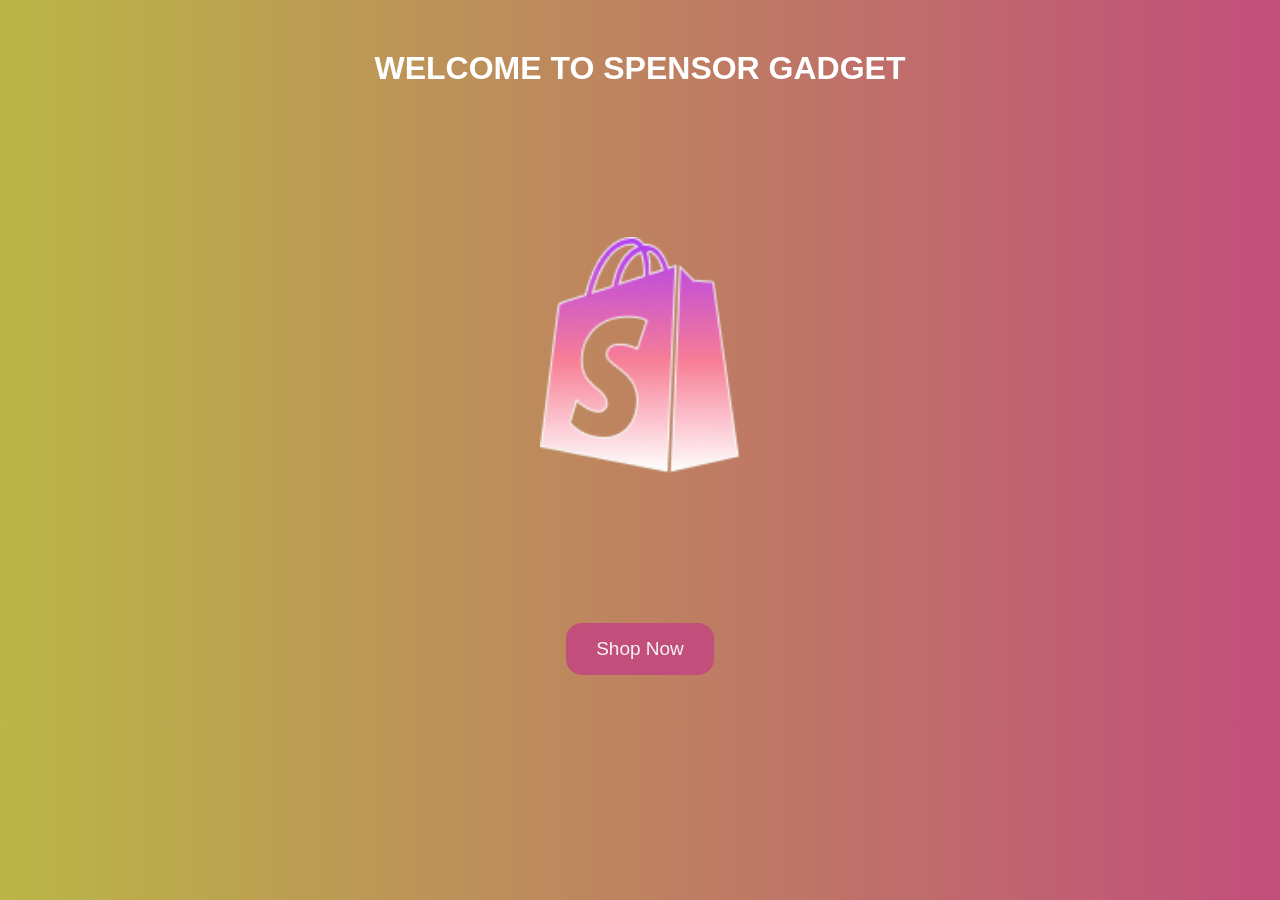
<file: sk/index.html>
<!DOCTYPE html>
<html lang="en">
<head>
    <link rel="shortcut icon" href="image/Vector.png" type="icon">
    <meta charset="UTF-8">
    <meta name="viewport" content="width=device-width, initial-scale=1.0">
    <title>Spensor Gadgets</title>
    <link rel="stylesheet" href="sk.css">
</head>
<body>
    <h1>WELCOME TO SPENSOR GADGET</h1>
    <img src="image/Vector.png" alt="Spensor Gadgets Logo" class="logo">
    <input type="button" value="Shop Now" class="shop-button" onclick="window.location.href='sign up.html'">

    
</body>
</html>
</file>
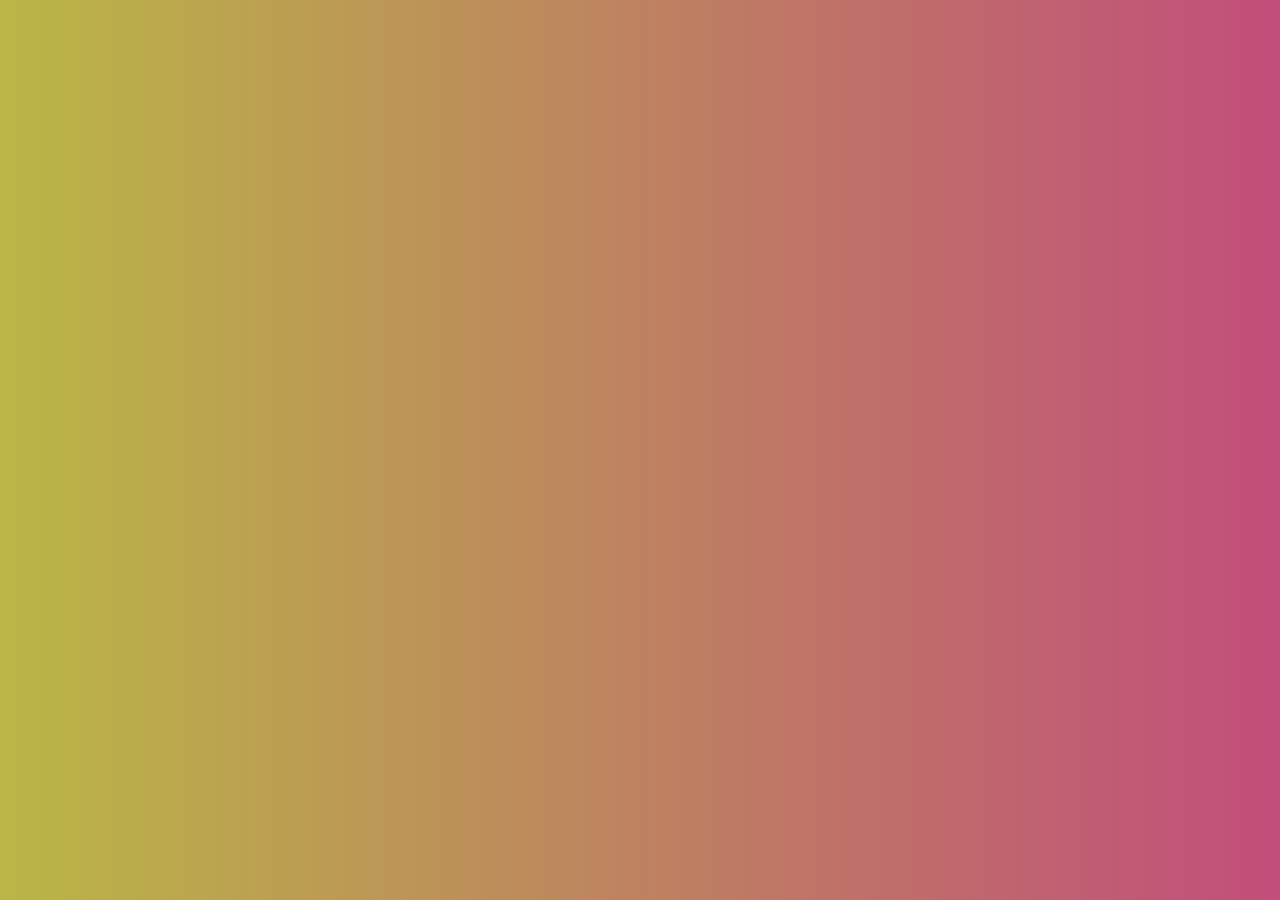
<file: sk/dashboard.html>
<!DOCTYPE html>
<html lang="en">
<head>
    <link rel="shortcut icon" href="image/Vector.png" type="image/x-icon">
    <meta charset="UTF-8">
    <meta name="viewport" content="width=device-width, initial-scale=1.0">
    <title>Dashboard</title>
    <link rel="stylesheet" href="sk.css">
</head>
<body>
    
</body>
</html>
</file>
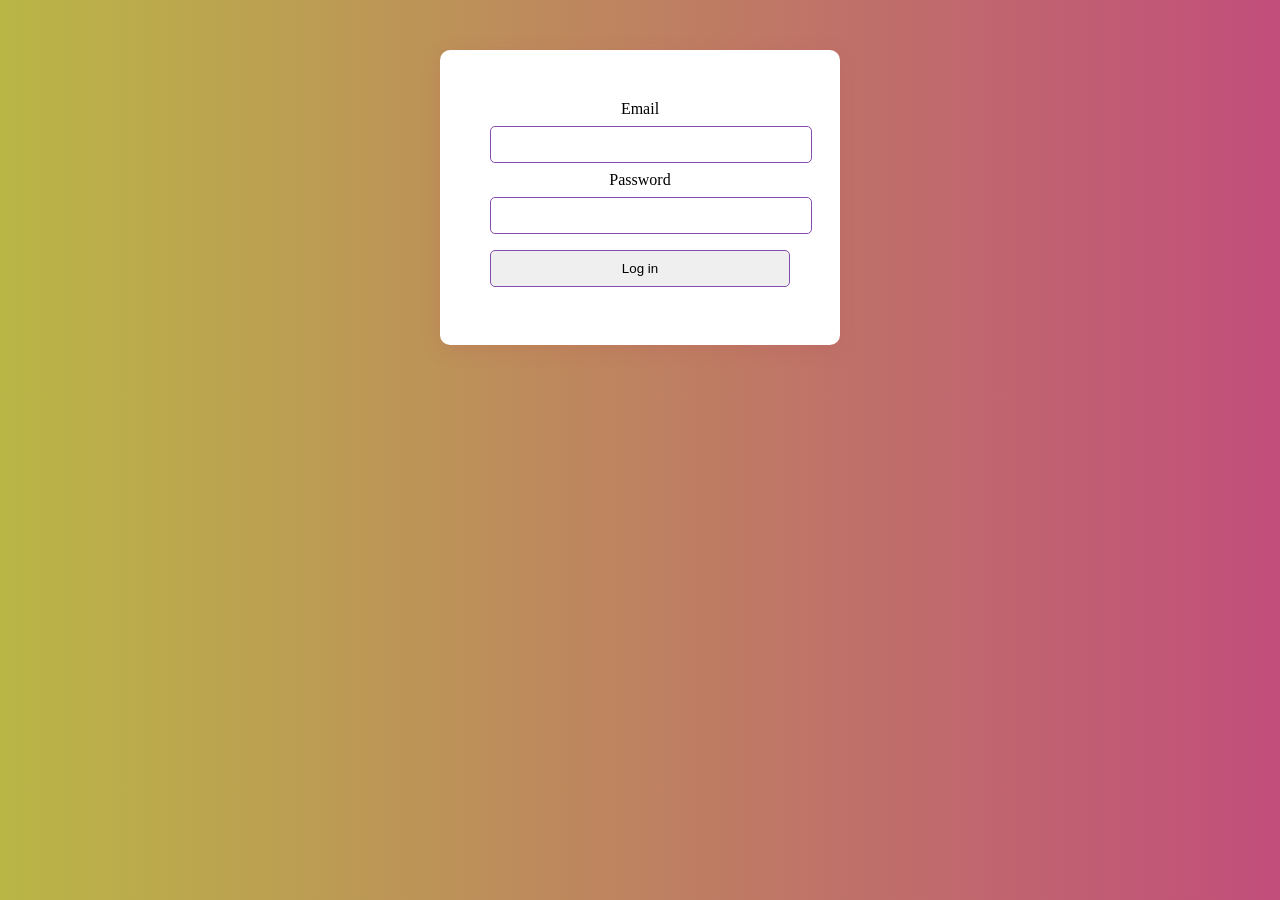
<file: sk/login.html>
<!DOCTYPE html>
<html lang="en">
<head>
    <link rel="shortcut icon" href="image/Vector.png" type="icon">
    <meta charset="UTF-8">
    <meta name="viewport" content="width=device-width, initial-scale=1.0">
    <title>Login</title>
    <link rel="stylesheet" href="sk.css">
</head>
<body>
    <div class="box">
    <Form action="login.php" method="post">
        <label for="emaiil">Email</label><br>
        <input type="email" name="email" id="email" required><br>

        <label for="password">Password</label><br>
        <input type="password" name="password" id="password" required>
        <input type="submit" value="Log in" onclick="window.location.href = 'Dashboard.html'">
    </Form>
    </div>
</body>
</html>
</file>
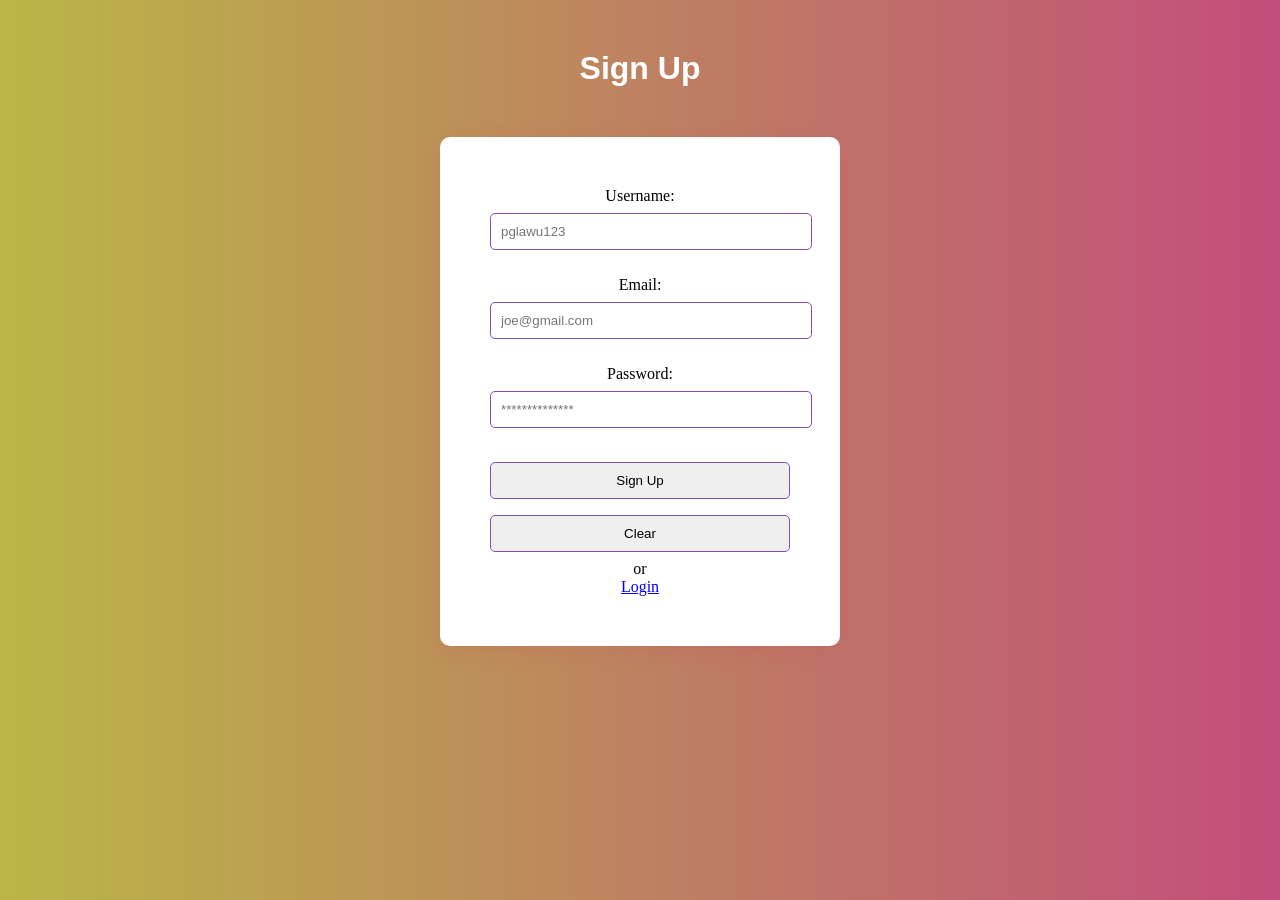
<file: sk/sign up.html>
<!DOCTYPE html>
<html lang="en">
<head>
    <link rel="shortcut icon" href="image/Vector.png" type="icon">
    <meta charset="UTF-8">
    <meta name="viewport" content="width=device-width, initial-scale=1.0">
    <link rel="stylesheet" href="sk.css">
    <title>Sign Up</title>
</head>
<body>
     <h1>Sign Up</h1>
    <div class="box">
        <form action="submit_form.php" method="post" >
            <label for="username">Username:</label><br>
            <input type="text" id="username" name="name" required placeholder="pglawu123"><br><br>
            
            <label for="email">Email:</label><br>
            <input type="email" id="email" name="email" required placeholder="joe@gmail.com"><br><br>
            
            <label for="password">Password:</label><br>
            <input type="password" id="password" name="password" required placeholder="**************"><br><br>
            
            <input type="submit" value="Sign Up" onclick="window.location.href='login.html'">
            <input type="reset" value="Clear"> <br>or <br>
            

        </form>
         <a href="login.html">Login</a>
    </div>
  
</body>
</html>
</file>
<file: sk/sk.css>
body {
    background: linear-gradient(to right, #BAB646, #C24E7B);
}

h1 {
    text-align: center;
    color: white;
    font-family: 'Arial', sans-serif;
    margin-top: 50px;
}
.logo {
    display: block;
    margin: 150px auto;
    width: 200px;
    height: auto;

    animation: rotate 3s linear infinite;
}

    @keyframes rotate {
    from {
        transform: rotate(0deg);
    }
    to {
        transform: rotate(360deg);
    }
}
.shop-button {
    display: block;
    margin: 50px auto;
    padding: 15px 30px;
    font-size: 19px;
    color: rgb(245, 243, 243);
    background-color: #C24E7B;
    border: none;
    border-radius: 16px;
    cursor: pointer;
    transition: background-color 0.3s ease;
}

.shop-button:hover {
    background-color: #A63B66;
}

.box {
      width: 300px;
    padding: 50px;
    background: white;
    border-radius: 10px;
    box-shadow: 0 5px 20px rgba(186, 78, 78, 0.2);
    text-align: center;
    margin: 50px auto;
}

.box h2 {
    margin-bottom: 20px;
    
}

.box input{
       width: 100%;
    padding: 10px;
    margin: 8px 0;
    border: 1px solid #834eae;
    border-radius: 5px;
}

.box button {
    width: 100%;
    padding: 10px;
    margin-top: 10px;
    border: none;
    border-radius: 5px;
    background: #4facfe;
    color: white;
    font-size: 16px;
    cursor: pointer;
}
.box button:hover {
    background: #0e0bcb;
}
</file>
